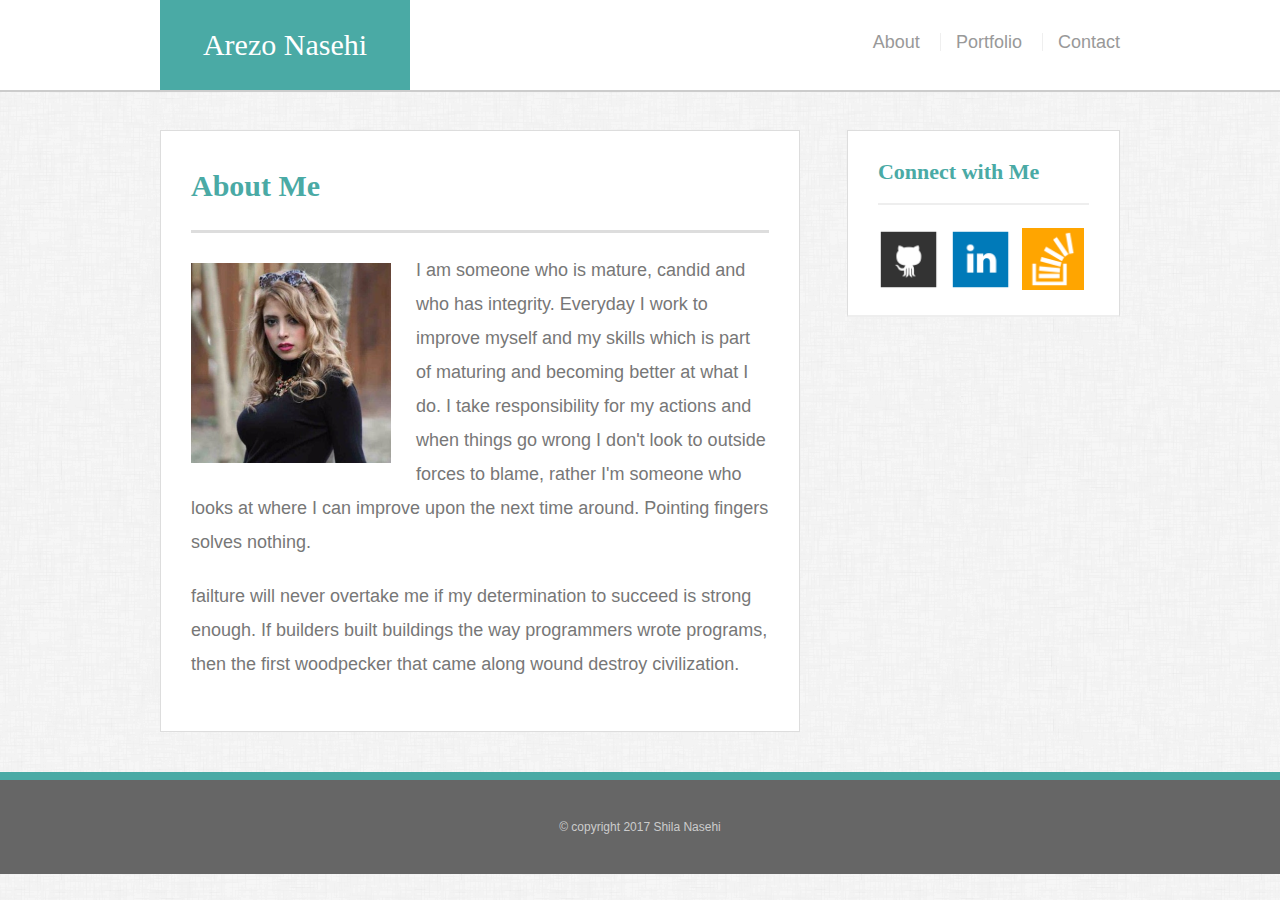
<file: index.html>
<!DOCTYPE html>
<html>
<head>
	<title>About Me</title>
	<link rel="stylesheet" type="text/css" href="css/reset.css">
	<link rel="stylesheet" type="text/css" href="css/style.css">
</head>
<body>
	<header id="masthead">
		<div class="container">
			<a href="index.html" id="logo">Arezo Nasehi</a>
			<nav>
				<a href="index.html">About</a>
				<a href="portfolio.html">Portfolio</a>
				<a href="contact.html">Contact</a>
			</nav>
		</div>
	</header>
	<div id="main-container" class="container">
	<section class="main-container">
		<h1>About Me</h1>
		<img src="assets/images/shila.jpg" class="auth-image" alt="shila">
		<p>I am someone who is mature, candid and who has integrity. Everyday I work to improve myself and my skills which is part of maturing and becoming better at what I do. I take responsibility for my actions and when things go wrong I don't look to outside forces to blame, rather I'm someone who looks at where I can improve upon the next time around. Pointing fingers solves nothing.</p>
		<p>failture will never overtake me if my determination to succeed is strong enough. If builders built buildings the way programmers wrote programs, then the first woodpecker that came along wound destroy civilization.
		</p>
	</section>
	<section class="sidebar">
		<div id="connet">
			<h2>Connect with Me</h2>
			<img src="assets/images/github.png" class="social" alt="github">
			<img src="assets/images/linkedin.png" class="social" alt="linkedin">
			<img src="assets/images/stack.png" class="social" alt="stackOverflow">
		</div>
		</div>
	</section>
	<footer>
		<div class="container">
			&copy; copyright 2017 Shila Nasehi
		</div>
	</footer>

</body>
</html>
</file>
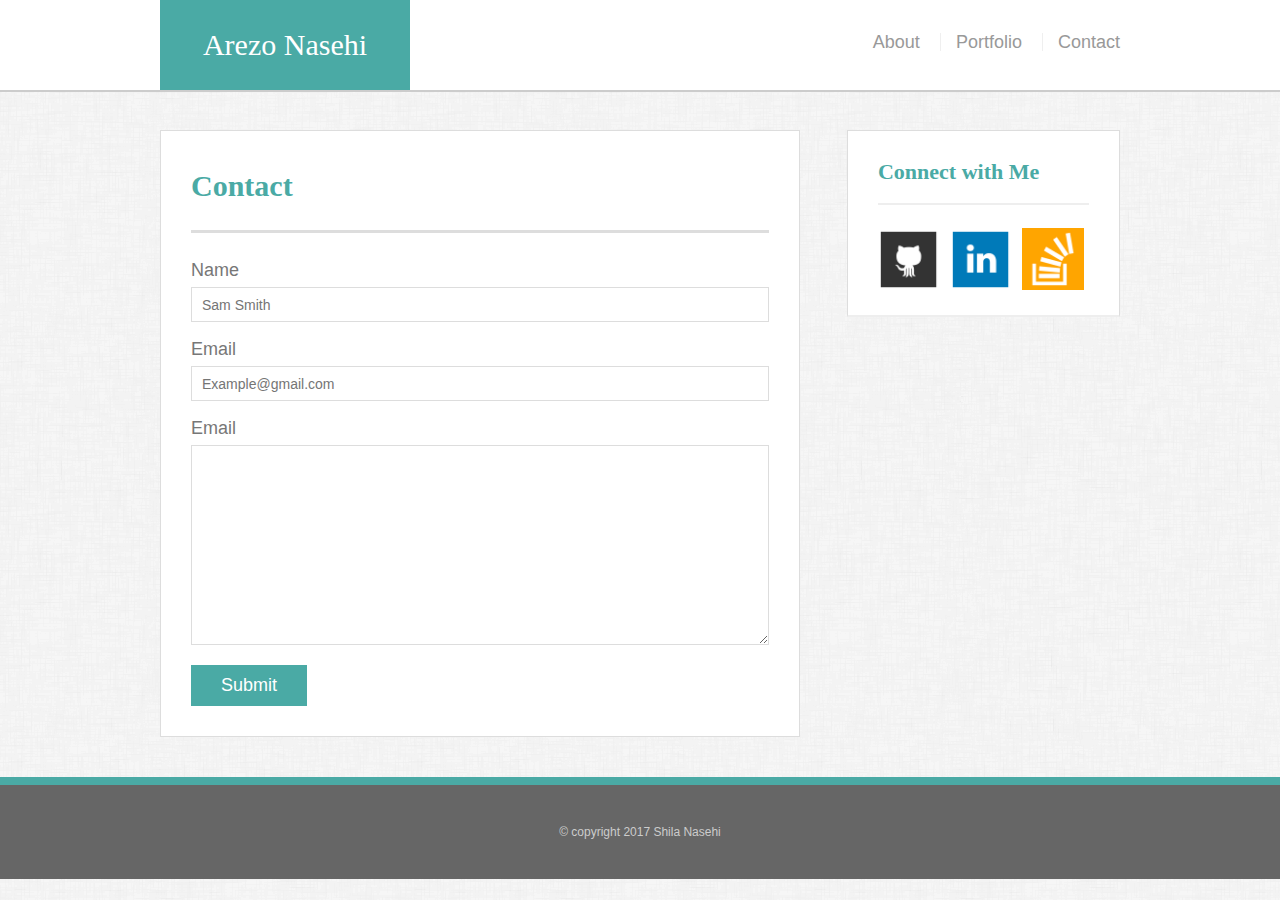
<file: contact.html>
<!DOCTYPE html>
<html>
<head>
	<title>Contact</title>
	<link rel="stylesheet" type="text/css" href="css/reset.css">
	<link rel="stylesheet" type="text/css" href="css/style.css">
</head>
<body>
	<header id="masthead">
		<div class="container">
			<a href="index.html" id="logo">Arezo Nasehi</a>
			<nav>
				<a href="index.html">About</a>
				<a href="portfolio.html">Portfolio</a>
				<a href="contact.html">Contact</a>
			</nav>
		</div>
	</header>
	<div id="main-container" class="container">
	<section class="main-container">
		<h1>Contact</h1>
		<form>
			<ul>
				<li>
					<label for="name">Name</label>
					<input type="text" name="name" id="name" placeholder="Sam Smith" required="required">
				</li>
				<li>
					<label for="email">Email</label>
					<input type="text" name="email" id="email" placeholder="Example@gmail.com" required="required">
				</li>
				<li>
				<label for="email">Email</label>
					<textarea id="message" name="message" required="required"></textarea>
				</li>
			</ul>
				<input type="submit" name="submit">
		</form>
	</section>
	<section class="sidebar">
		<div id="connet">
			<h2>Connect with Me</h2>
			<img src="assets/images/github.png" class="social" alt="github">
			<img src="assets/images/linkedin.png" class="social" alt="linkedin">
			<img src="assets/images/stack.png" class="social" alt="stackOverflow">
		</div>
		</div>
	</section>
	<footer>
		<div class="container">
			&copy; copyright 2017 Shila Nasehi
		</div>
	</footer>

</body>
</html>
</file>
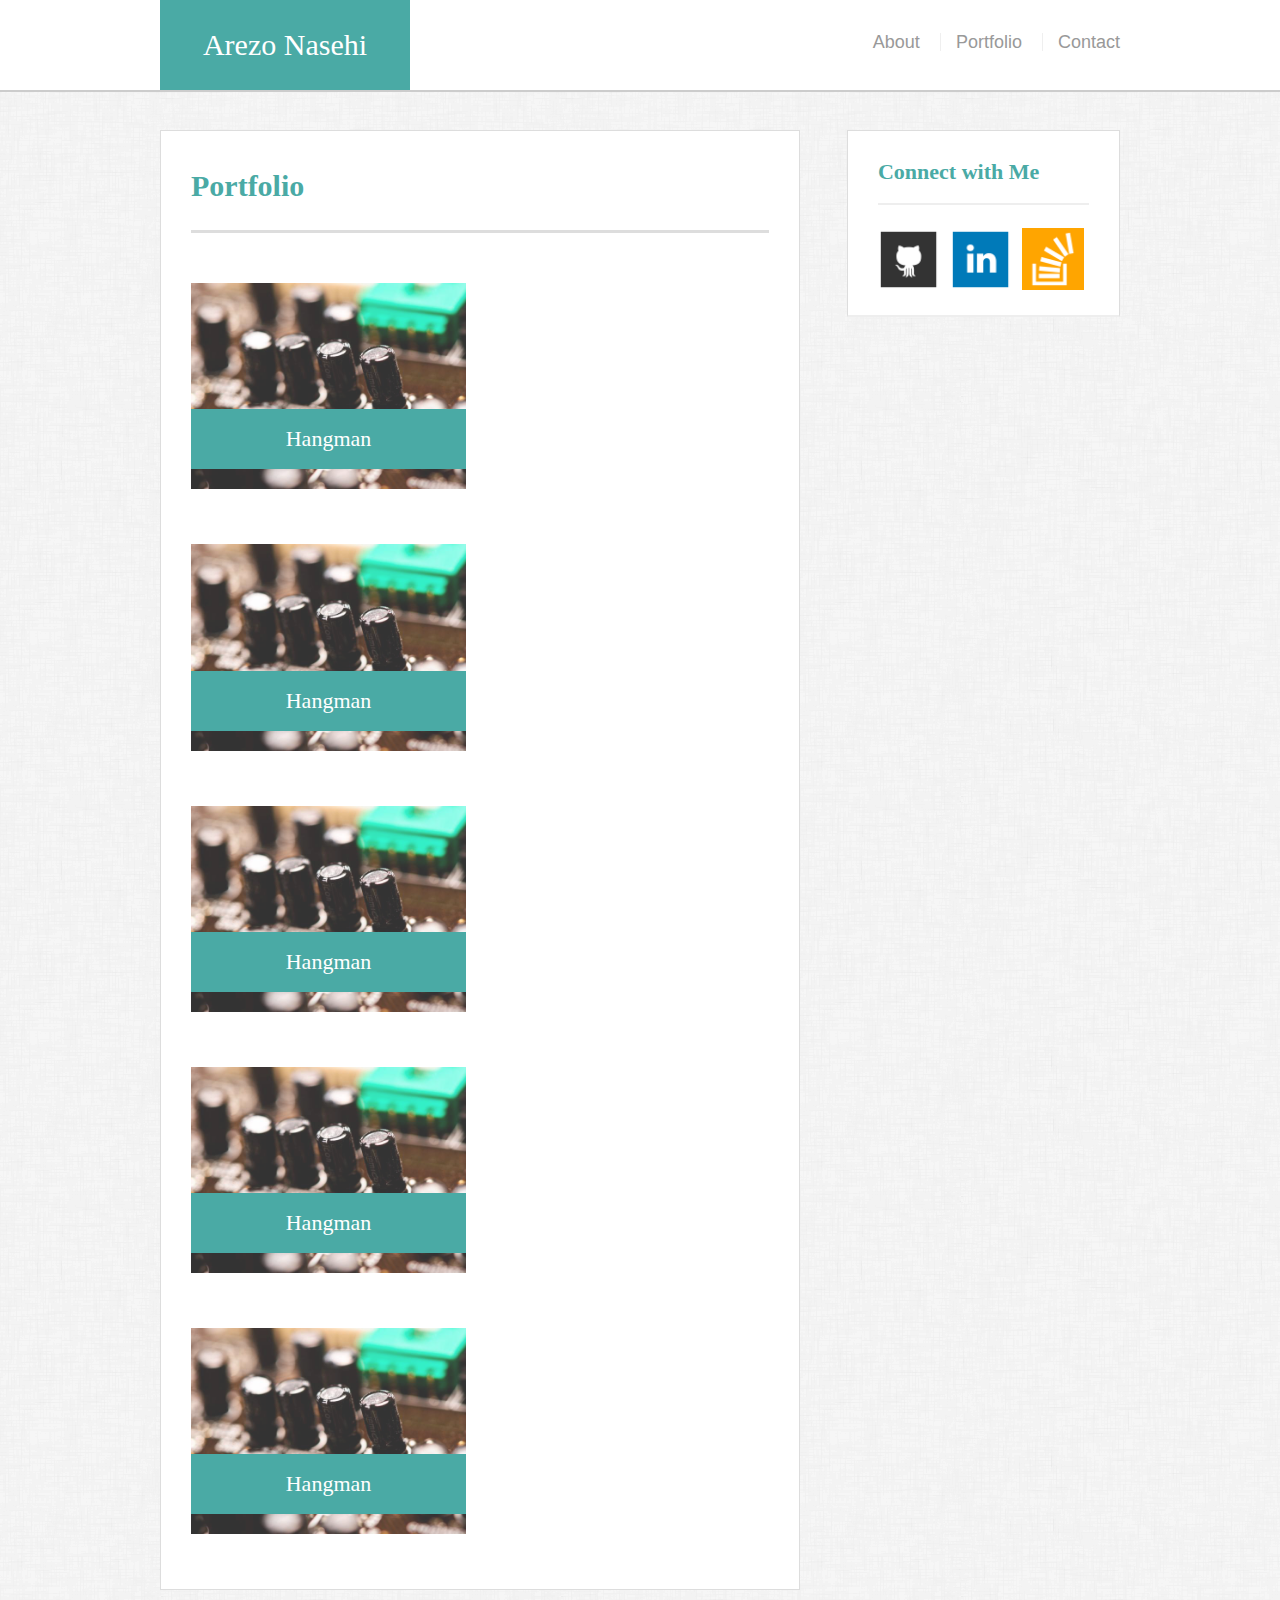
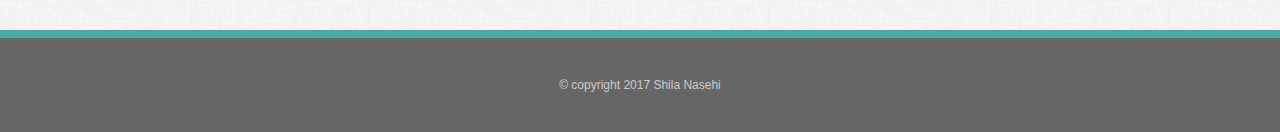
<file: portfolio.html>
<!DOCTYPE html>
<html>
<head>
	<title>Portfolio</title>
	<link rel="stylesheet" type="text/css" href="css/reset.css">
	<link rel="stylesheet" type="text/css" href="css/style.css">
</head>
<body>
	<header id="masthead">
		<div class="container">
			<a href="index.html" id="logo">Arezo Nasehi</a>
			<nav>
				<a href="index.html">About</a>
				<a href="portfolio.html">Portfolio</a>
				<a href="contact.html">Contact</a>
			</nav>
		</div>
	</header>
	<div id="main-container" class="container">
	<section class="main-container">
		<h1>Portfolio</h1>
	<div class="work">
		<img src="assets/images/im1.jpg" class="auth-image" alt="shila">
		<h3>Hangman</h3>
	</div>
	<div class="work">
		<img src="assets/images/im1.jpg" class="auth-image" alt="shila">
		<h3>Hangman</h3>
	</div>
	<div class="work">
		<img src="assets/images/im1.jpg" class="auth-image" alt="shila">
		<h3>Hangman</h3>
	</div>
	<div class="work">
		<img src="assets/images/im1.jpg" class="auth-image" alt="shila">
		<h3>Hangman</h3>
	</div>
	<div class="work">
		<img src="assets/images/im1.jpg" class="auth-image" alt="shila">
		<h3>Hangman</h3>
	</div>
	</section>
	<section class="sidebar">
		<div id="connet">
			<h2>Connect with Me</h2>
			<img src="assets/images/github.png" class="social" alt="github">
			<img src="assets/images/linkedin.png" class="social" alt="linkedin">
			<img src="assets/images/stack.png" class="social" alt="stackOverflow">
		</div>
		</div>
	</section>
	<footer>
		<div class="container">
			&copy; copyright 2017 Shila Nasehi
		</div>
	</footer>

</body>
</html>
</file>
<file: css/style.css>
*{
	box-sizing: border-box;
}
body{
	background: url('../assets/images/white.png');
	font-size: 18px;
	line-height: 34px;
	font-family: 'Arial','Helvetica Neue', Helvetica , sans-serif;
	color: #777;
}
.container {
	width: 100%;
	max-width: 960px;
	margin: 0 auto;
	clear: both;
}
h1 , h2, h3 , p {
	margin-bottom: 20px;
}
p:lastchild {
	margin-bottom: 0px;
}
h1,h2,h3 {
	font-family:  'Georgia', Times, Times New Roman,Serif;
	font-weight: 700;
	color: #4aaaa5;
}
h1{
	font-size: 30px;
	line-height: 49px;
	border-bottom: 3px solid #ddd;
	padding-bottom: 20px;
}
h2,h3
{
	font-size: 22px;
}
/*header*/
#masthead {
	background: #fff;
	margin: 0 0 30px;
	z-index: 99;
	color: #fff;
	border-bottom: 2px solid #ccc;
	position: fixed;
	width: 100%;
}
#logo{
	width: 250px;
	height: 90px;
	background: #4aaaa5;
	float: left;
	font-family: 'Georgia', Times, Times New Roman,Serif;
	text-align: center;
	line-height: 90px;
	color: #fff;
	font-size: 30px;
	text-decoration: none;
}
nav{
	float: right;
	margin-top: 25px;
}
nav a{
	color: #999;
	text-decoration: none;
	margin-left: 15px;
	display: inline-block;
	border-left: 1px solid #efefef;
	padding-left: 15px;
	line-height: 18px;
}
nav a:first-child {
	border-left: 0 none ;
}
/*main*/

#main-container{
	padding-top: 130px;
}
.main-container{
	background: #fff;
	padding: 30px;
	margin: 0 0 40px 0;
	width: 100%;
	max-width:640px;
	float: left;
	border: 1px solid #ddd;
}
.auth-image{
	width: 200px;
	height: auto;
	margin-top: 10px;
	float: left;
	margin-right: 25px;
}
/*sidebar*/
.sidebar {
	background: #fff;
	padding: 30px;
	width: 100%
	max-width:260px;
	float: right;
	border: 1px solid #ddd;
	margin-bottom: 20px;
}
h3, .sidebar , h2 {
	border-bottom: 2px solid #eee;
	padding-bottom: 20px;
	margin-bottom: 15px;
	line-height: 22px;
}
.social {
	width: 62px;
	height: 62px;
	margin-top:8px;
	margin-right: 5px;
}
.social:lastchild{
	margin-right: 0;

}
/*footer*/
footer{
	background: #666;
	color: #fff;
	padding: 30px 0;
	clear: both;
	border-top: 8px solid #4aaaa5;
	color: #ccc;
	font-size: 12px;
	text-align: center;


}
/*portfolio*/
.work{
	width: 275px;
	overflow: auto;
	position: relative;
	float: left;
	margin:20px 0 25px;

}
.work:nth-child(even){
	margin-right: 40px;
}
.work img{
	width: 100%;
	border: 0 none;
	opacity: .8;
}
.work h3 {
	border-bottom: 0;
	background: #4aaaa5;
	color: #fff;
	text-align: center;
	position: absolute;
	bottom:20px;
	padding: 15px;
	width: 100%;
	line-height: 30px;
	margin-bottom: 0;
	font-weight: 300;
}
/*contact*/

label,
input[type=text],
input[type=email],
textarea{
	 	display: block;
	 	width: 100%;

}
input[type=text],
input[type=email],
textarea {
	margin-bottom: 10px;
	height: 35px;
	border: 1px solid #ddd;
	padding: 0 10px;
	font-size: 14px;
}
textarea{
	height: 200px;
}
input[type=submit]{
	margin-top: 10px;
	background: #4aaaa5;
	border: 0 none;
	color: #fff;
	font-size: 18px;
	padding: 10px 30px;
	cursor: pointer;
}
</file>
